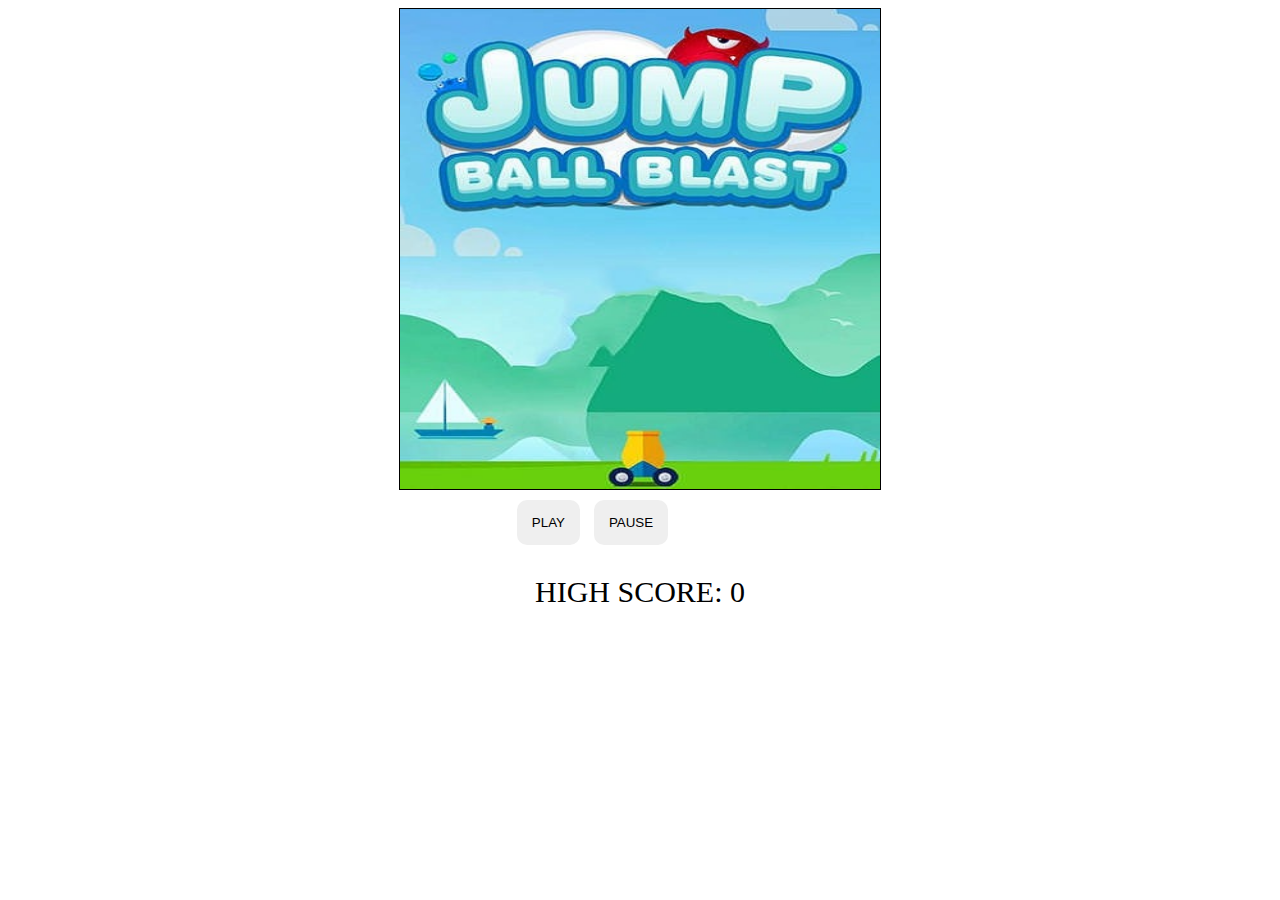
<file: index.html>
<html>
    <head>
        <title>
            Game
        </title>
        <link href="ball.css" rel="stylesheet">
    </head>
    <body >
        <canvas id="canvas" style="height:480px; width:480px; border: 1px solid black;"></canvas><br>
        
        <button id="start">PLAY</button>
        <button id="pause" >PAUSE</button>
        <button id="restart">RESTART</button>
        <p id="highscore"></p>

        <img src="back.jpg" id="back">
        <img src="cover.jpg" id="cover">
        <img src="gameover.jpg" id="gameover">
        <img src="cannon.jpg" id="cannon">
        <img src="bullet.jpg" id="bullet">

        <script src="imgball.js"></script>
    </body>
</html>
</file>
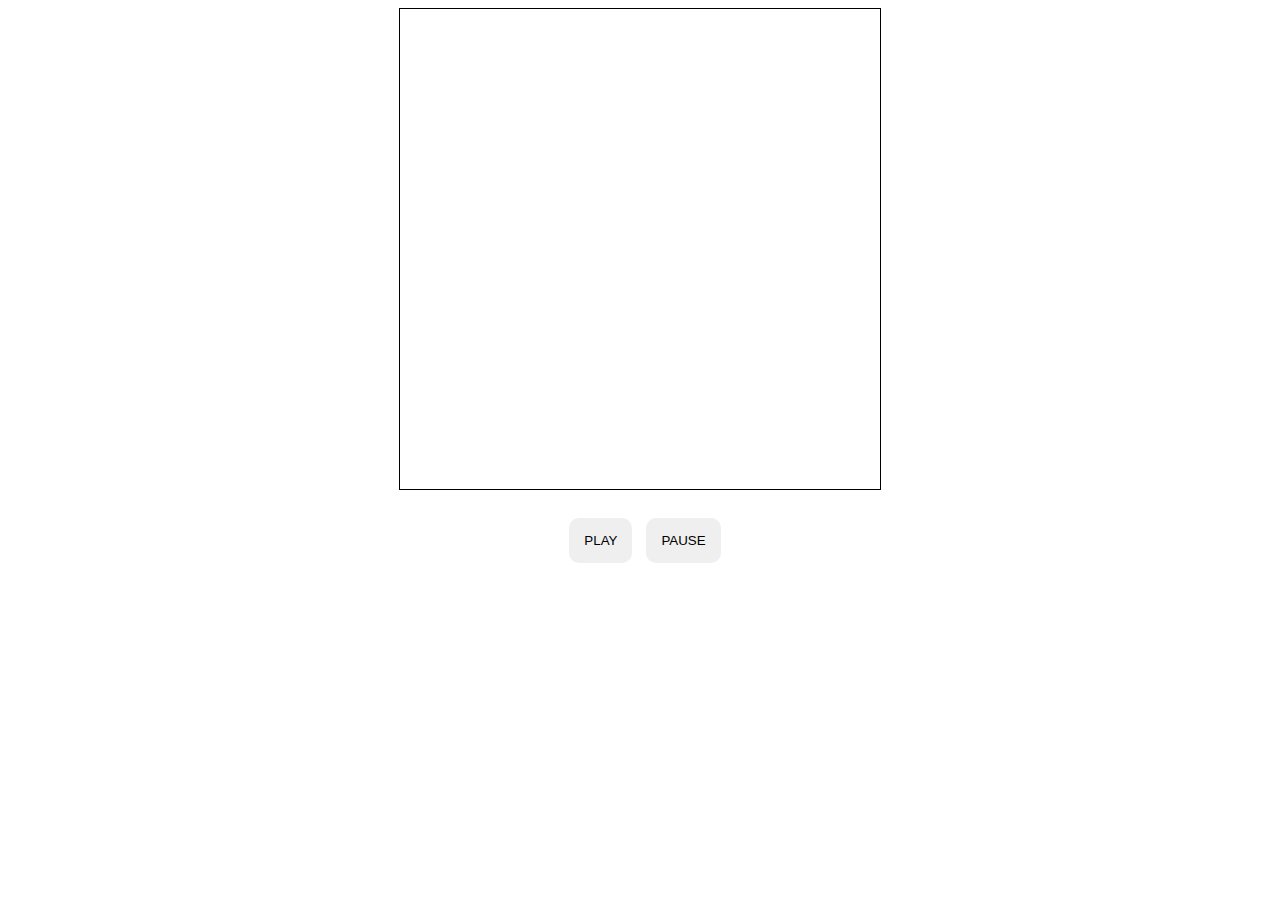
<file: ball.html>
<html>
    <head>
        <title>
            Game
        </title>
        <link href="ball.css" rel="stylesheet">
    </head>
    <body >
        <canvas id="canvas" style="height:480px; width:480px; border: 1px solid black;"></canvas><br><br>
        
        <button id="start">PLAY</button>
        <button id="pause" >PAUSE</button><br>
        <button id="restart">RESTART</button>

        <script src="ball.js"></script>
    </body>
</html>
</file>
<file: ball.css>
body{
    text-align: center;
}
button{
    padding:15px;
    display:inline-block;
    margin-top:10px;
    margin-left:10px;
    border-radius: 10px;
    border:none;
}

p{
    font-size: 30px;
}
img{
    display:none;
}
</file>
